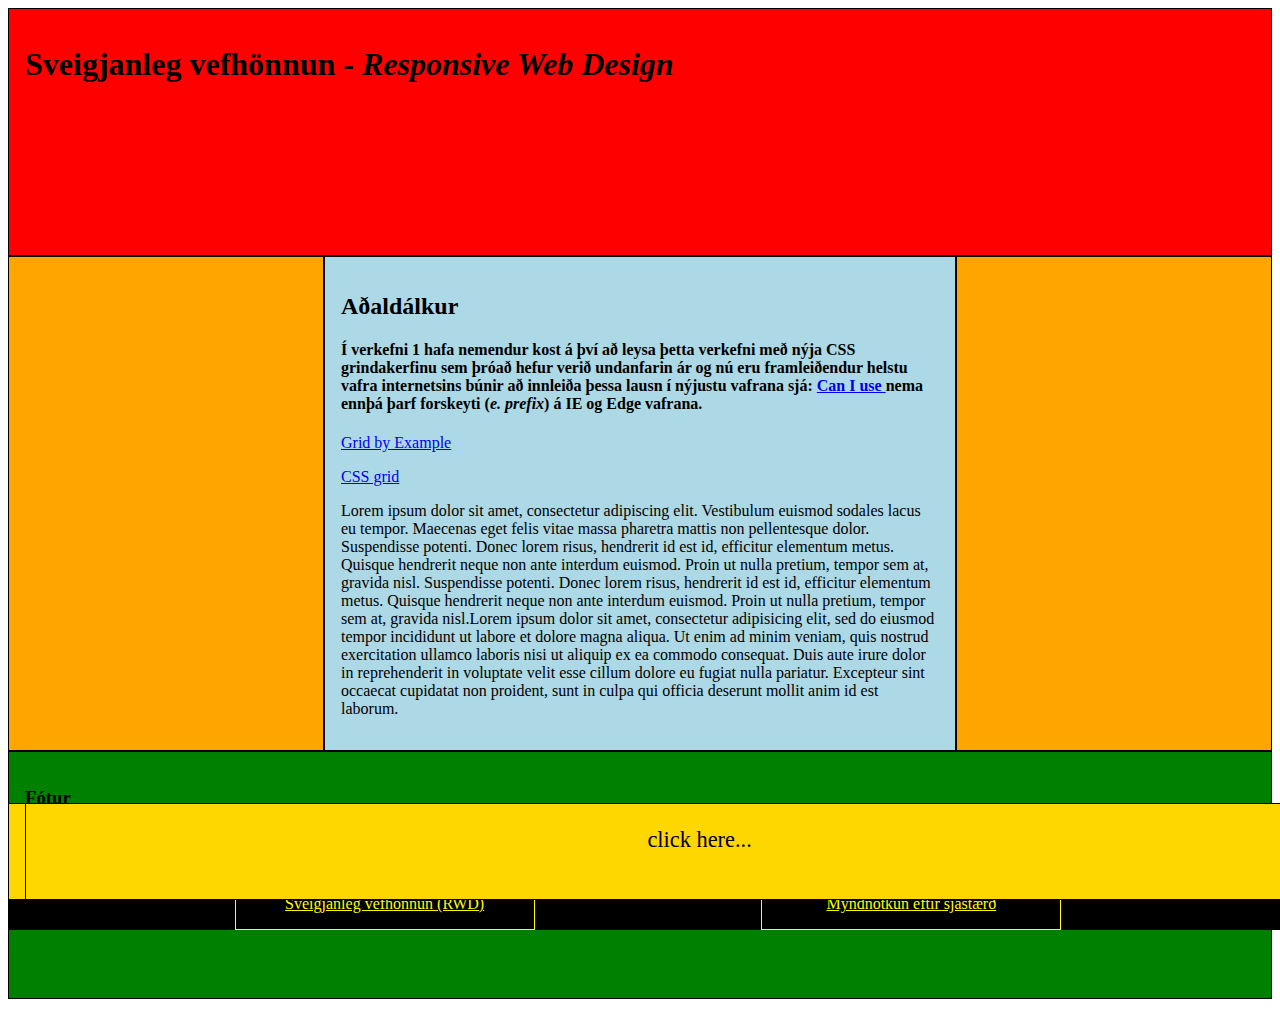
<file: index.html>
<!DOCTYPE html>
<html>
<head>
	<meta name="viewport" content="width=device-width, initial-scale=1.0">
	<!-- þvingar farsíma vafra til að birta gögn 1:1 og þá virka viðmið (breakpoints) í stílsíðum -->
	<meta charset="utf-8">
	<title>Verkefni 2</title>
	<!-- Ykkar stílsnið hér: -->
	<link rel="stylesheet" type="text/css" href="positioning.css"> 
</head> 
<body> 
	<label for="menu-toggle">menu &#9776;</label>
    <nav class="topnav">
        <ul class="topmenu">

        	<li><a href="index.html">Sveigjanleg vefhönnun (RWD)</a></li>
        	<li><a href="myndir.html">Myndnotkun eftir sjástærð</a></li>
        </ul>
    </nav>
	<header>
		<h1>Sveigjanleg vefhönnun - <i>Responsive Web Design</i></h1>
	</header>
	<section class="content"> 
		<article class="midja">
			<h2>Aðaldálkur</h2>
			<h4>Í verkefni 1 hafa nemendur kost á því að leysa þetta verkefni með nýja CSS grindakerfinu sem þróað hefur verið undanfarin ár og nú eru framleiðendur helstu vafra internetsins búnir að innleiða þessa lausn í nýjustu vafrana sjá: <a href="https://caniuse.com/"> Can I use </a> nema ennþá þarf forskeyti (<em>e. prefix</em>) á IE og Edge vafrana.
			</h4>
			<p><a href="https://gridbyexample.com/">Grid by Example</a></p>
			<p><a href="https://tympanus.net/codrops/css_reference/grid/">CSS grid</a></p>		
			<p> Lorem ipsum dolor sit amet, consectetur adipiscing elit. Vestibulum euismod sodales lacus eu tempor. Maecenas eget felis vitae massa pharetra mattis non pellentesque dolor. Suspendisse potenti. Donec lorem risus, hendrerit id est id, efficitur elementum metus. Quisque hendrerit neque non ante interdum euismod. Proin ut nulla pretium, tempor sem at, gravida nisl. Suspendisse potenti. Donec lorem risus, hendrerit id est id, efficitur elementum metus. Quisque hendrerit neque non ante interdum euismod. Proin ut nulla pretium, tempor sem at, gravida nisl.Lorem ipsum dolor sit amet, consectetur adipisicing elit, sed do eiusmod
			tempor incididunt ut labore et dolore magna aliqua. Ut enim ad minim veniam,
			quis nostrud exercitation ullamco laboris nisi ut aliquip ex ea commodo
			consequat. Duis aute irure dolor in reprehenderit in voluptate velit esse
			cillum dolore eu fugiat nulla pariatur. Excepteur sint occaecat cupidatat non
			proident, sunt in culpa qui officia deserunt mollit anim id est laborum.
			</p>
		</article>
		<aside class="vinstri">
			<input type="checkbox" id="modal-toggle">
    		<label for="modal-toggle">click here...</label>
    		<dialog open>
    			<label for="modal-toggle">X</label>
    			<h1>my model</h1>
    		</dialog>
    		<div class="backdrop"></div>
		</aside>
		<aside class="haegri">
			<div class="box2">
				<img src="mounteverest.jpg">
			</div>
			<div class="box">
			</div>
		</aside>
	</section>
	<footer>
		<h3>Fótur</h3>
		<p><a href="https://developer.mozilla.org/en-US/docs/Web/CSS">Cascading Style Sheets </a>  (CSS) is a stylesheet language used to describe the presentation of a document written in HTML or XML (including XML dialects such as SVG or XHTML). CSS describes how elements should be rendered on screen, on paper, in speech, or on other media.</p>
		<div class="medialinks">
		<a href="#">A</a>
		<a href="#">B</a>
		<a href="#">C</a>
		<a href="#">D</a>
	</footer>
</body>
</html>
</file>
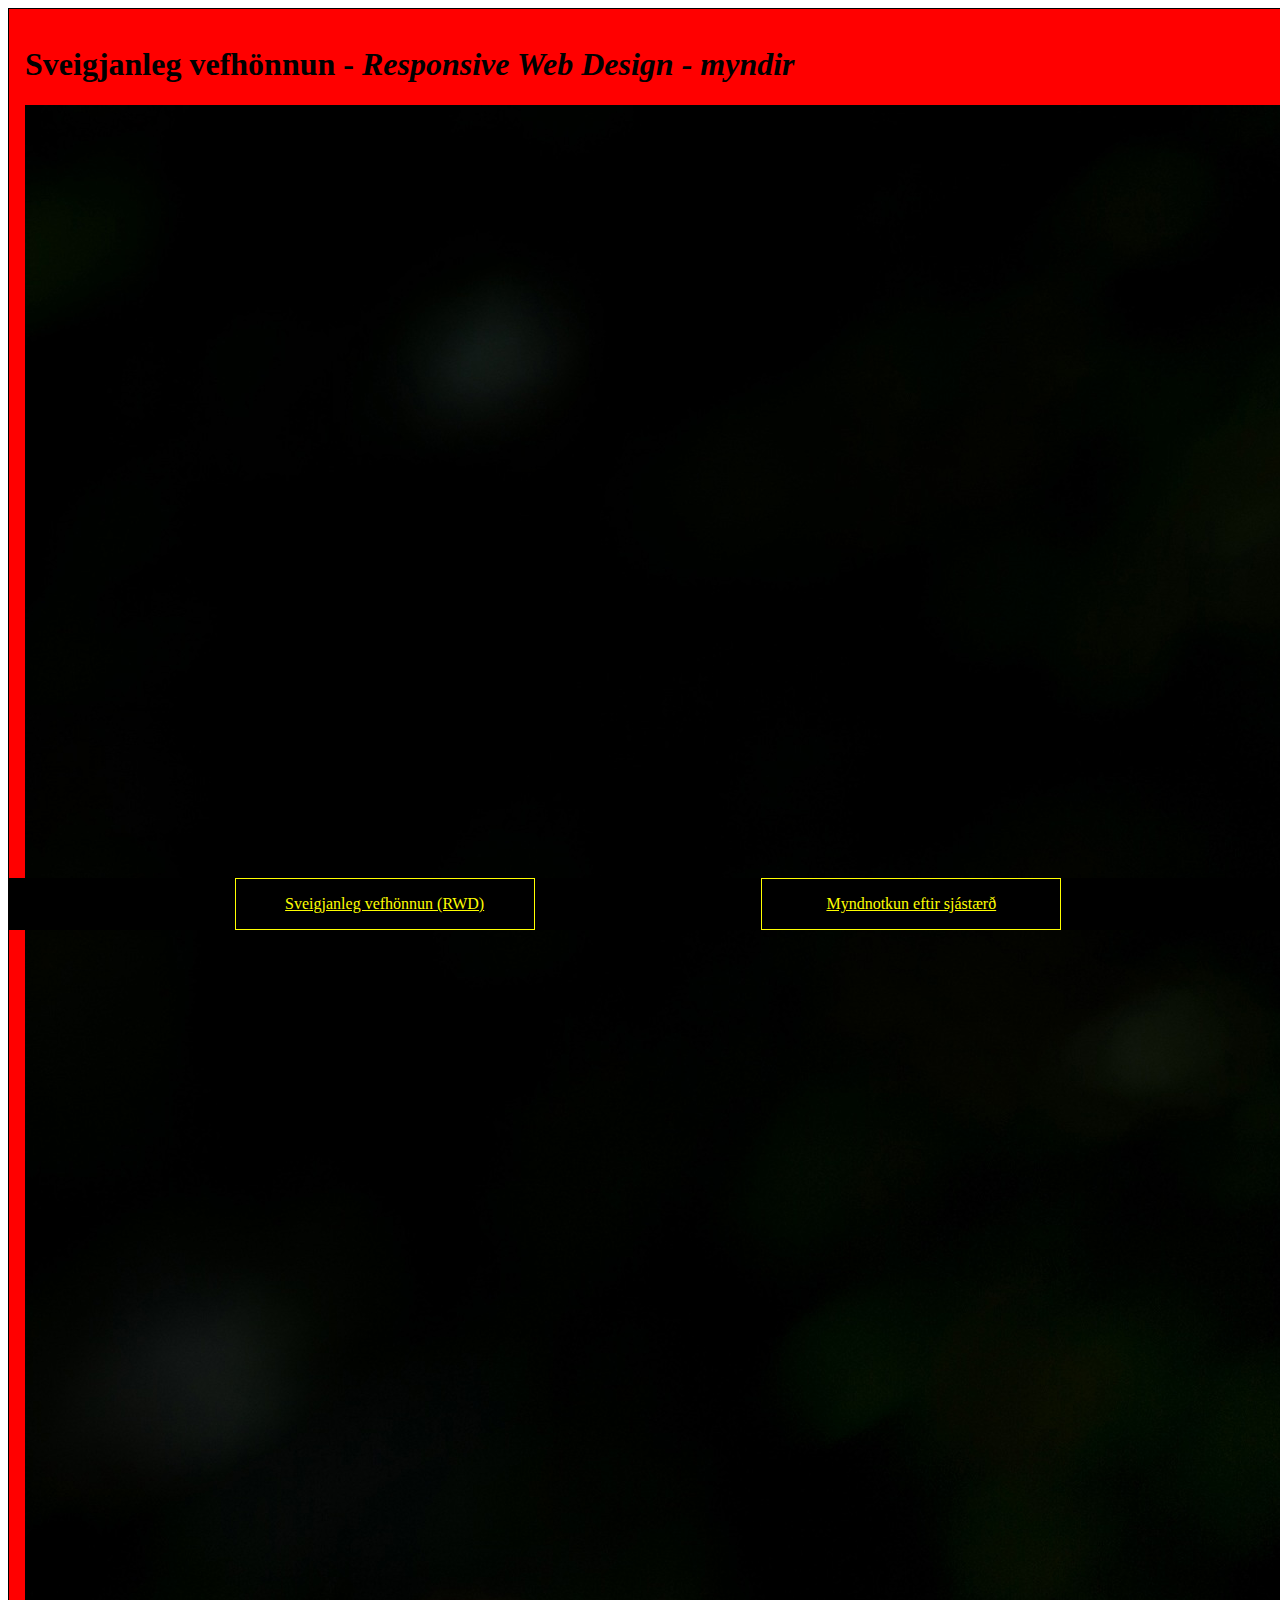
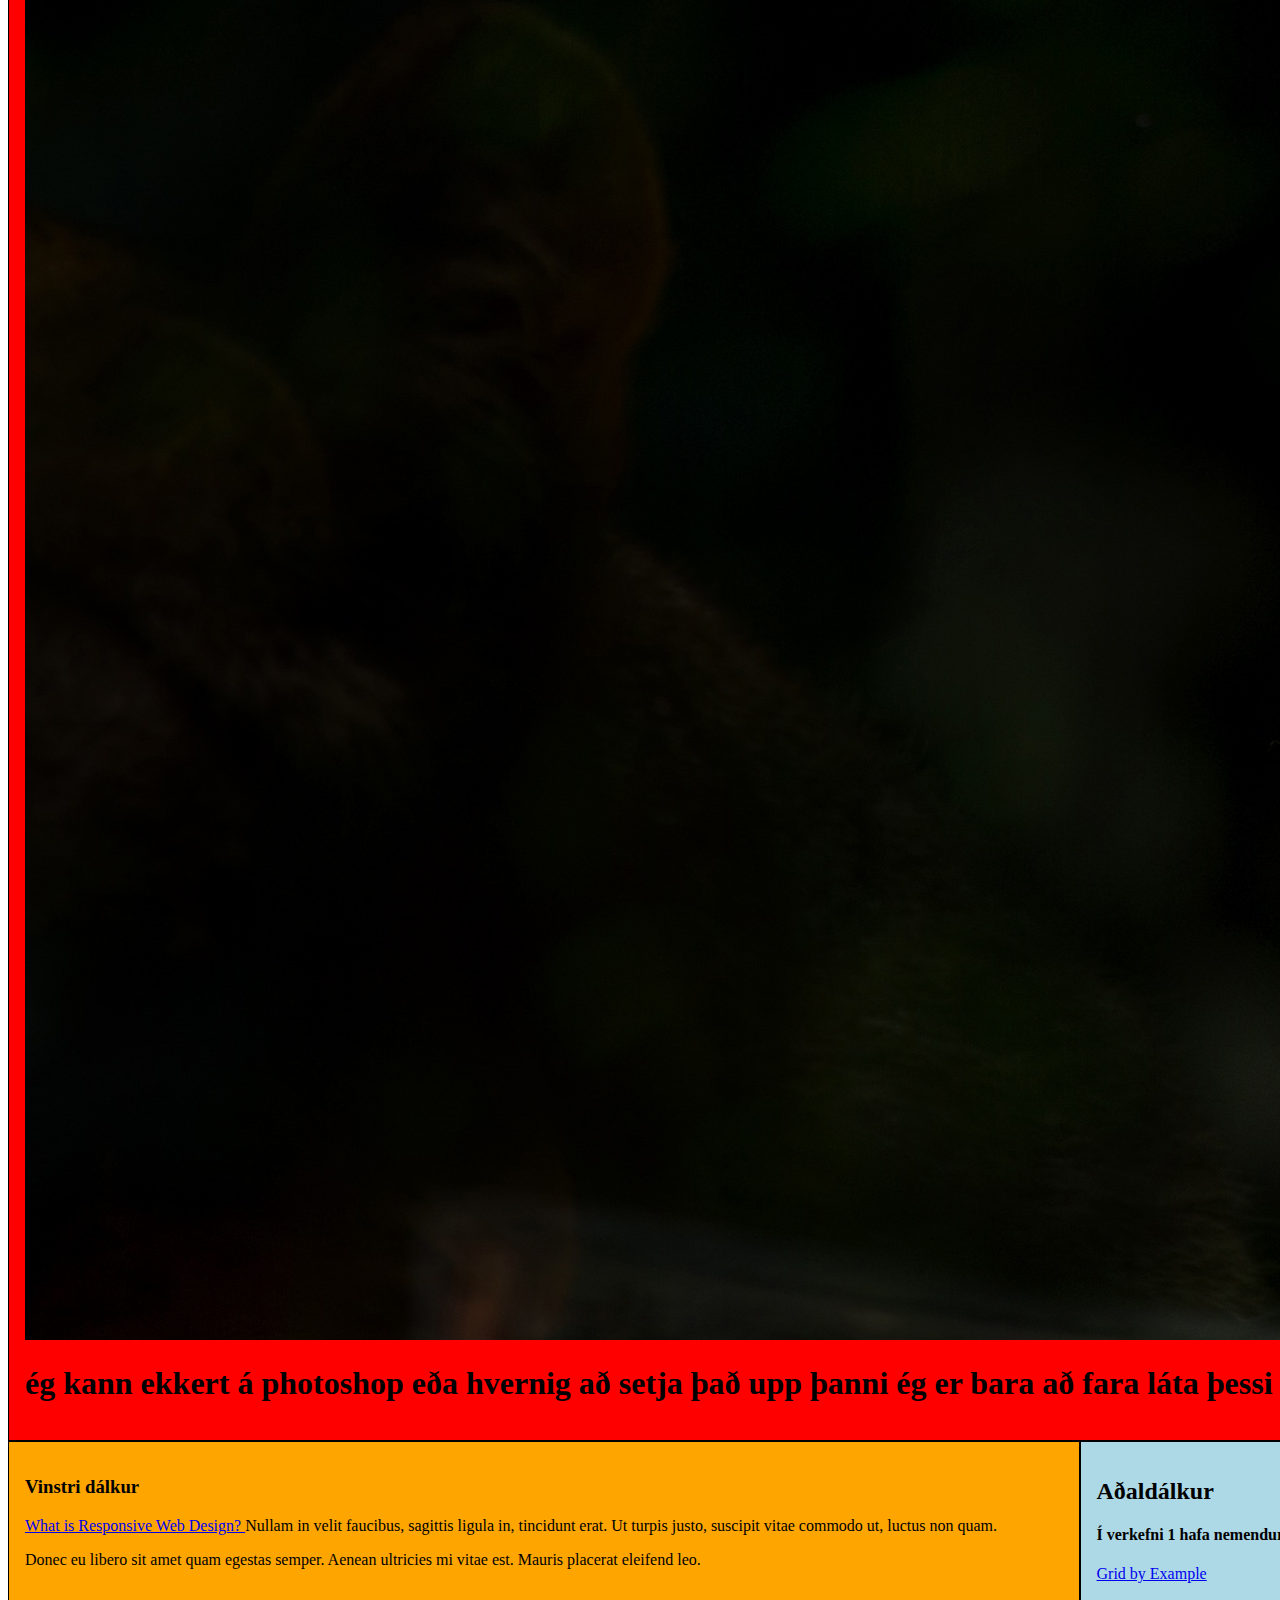
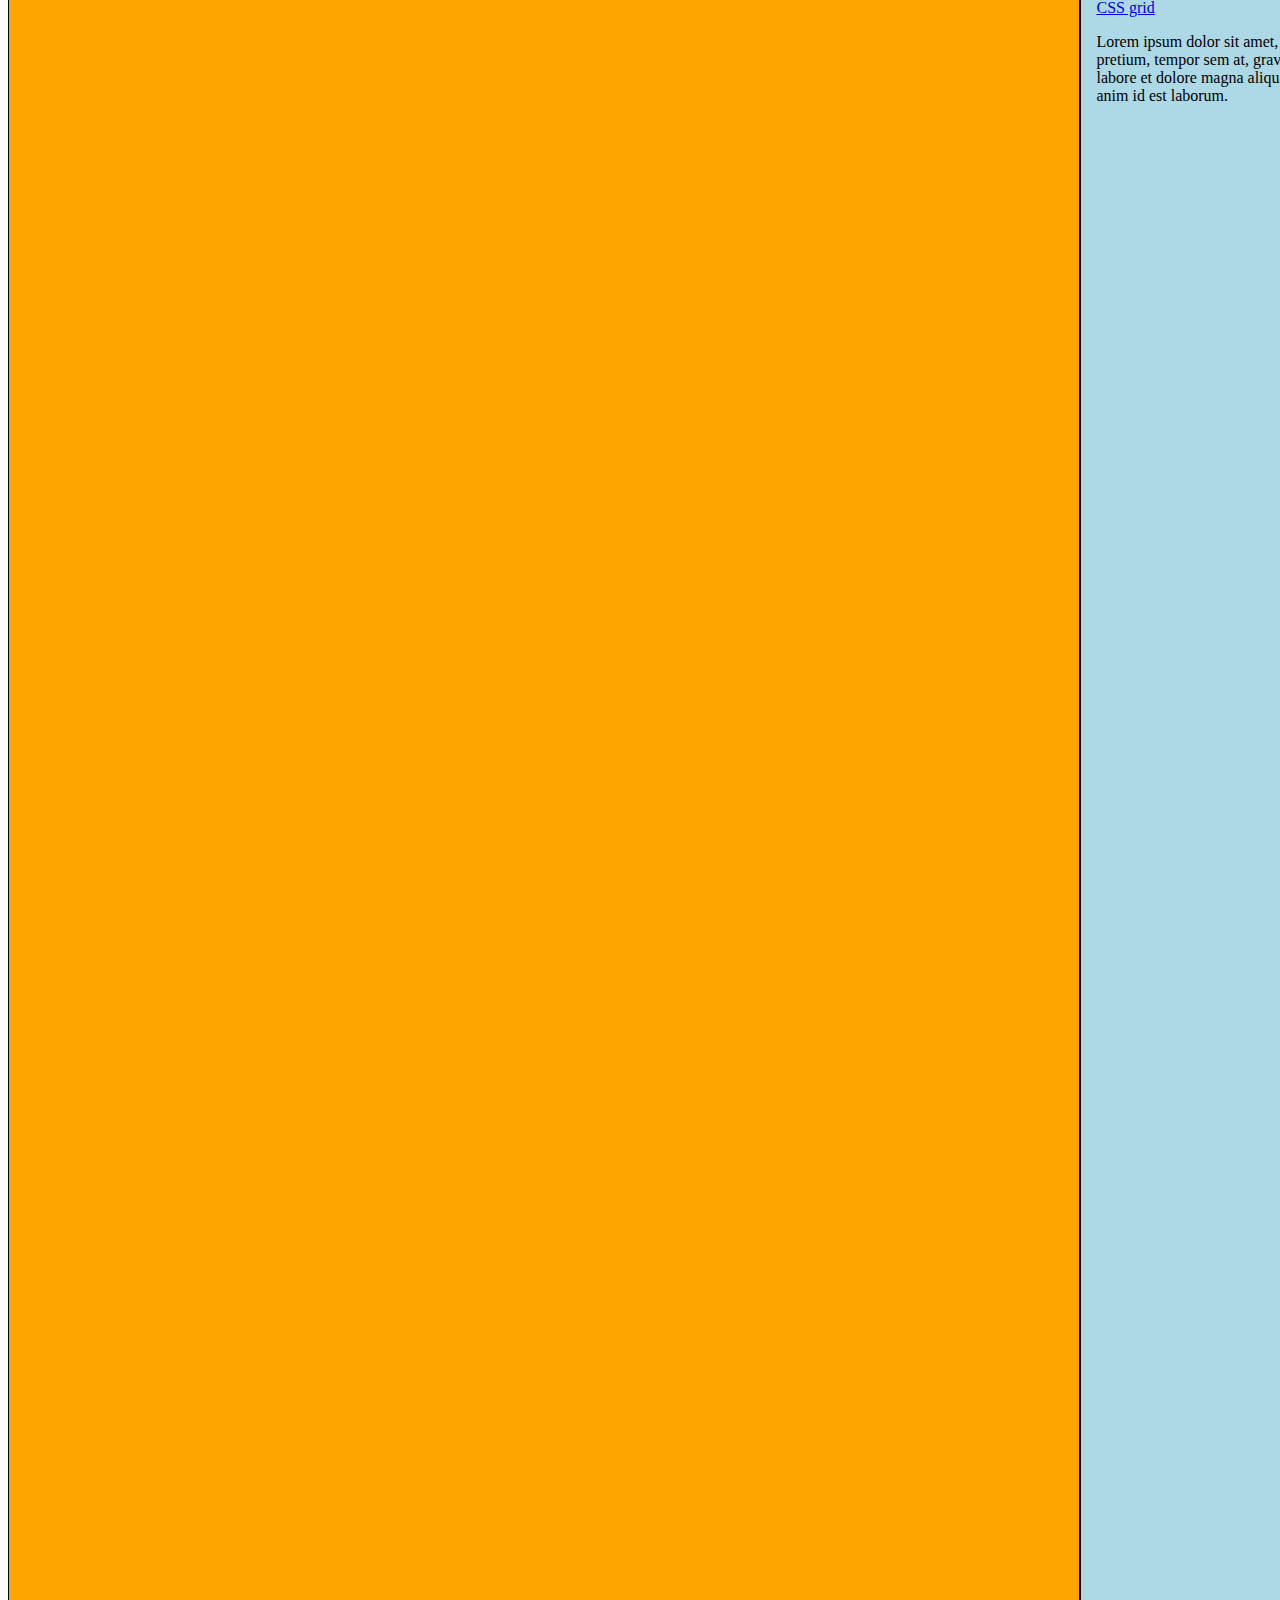
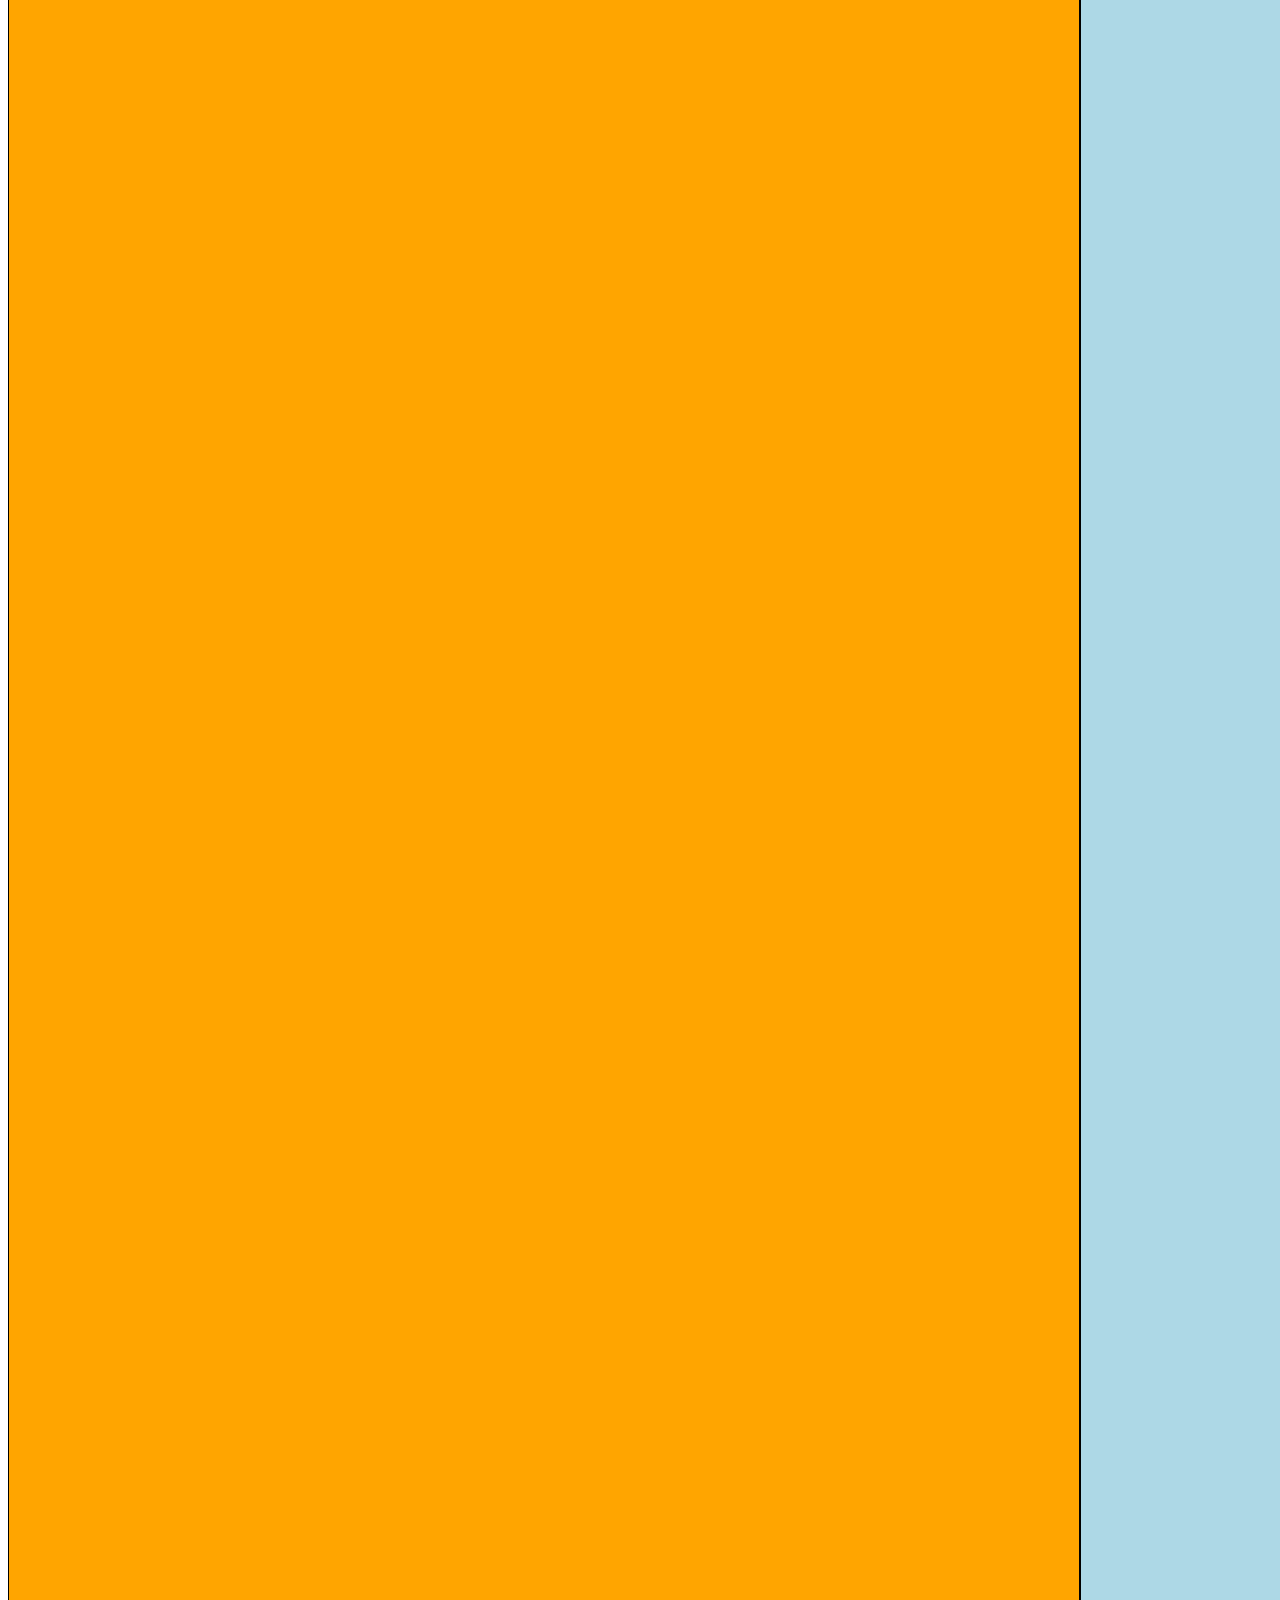
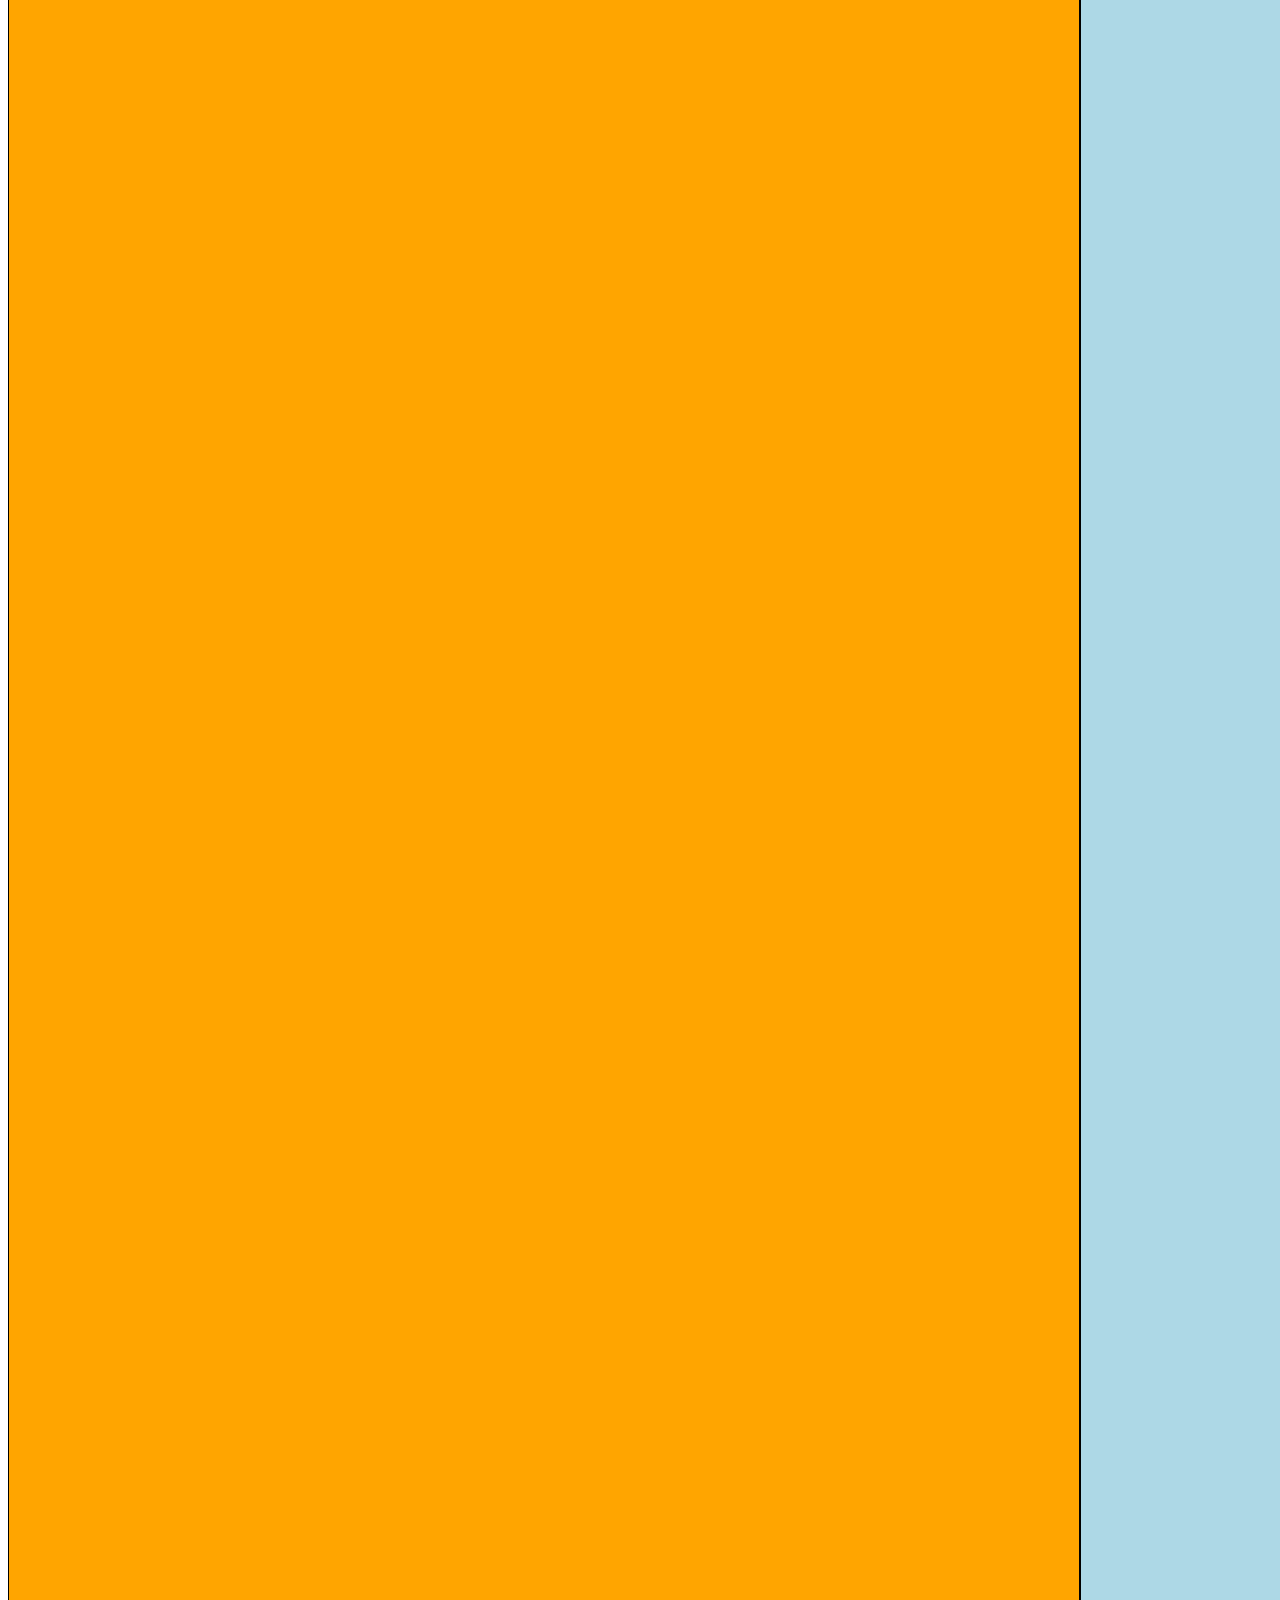
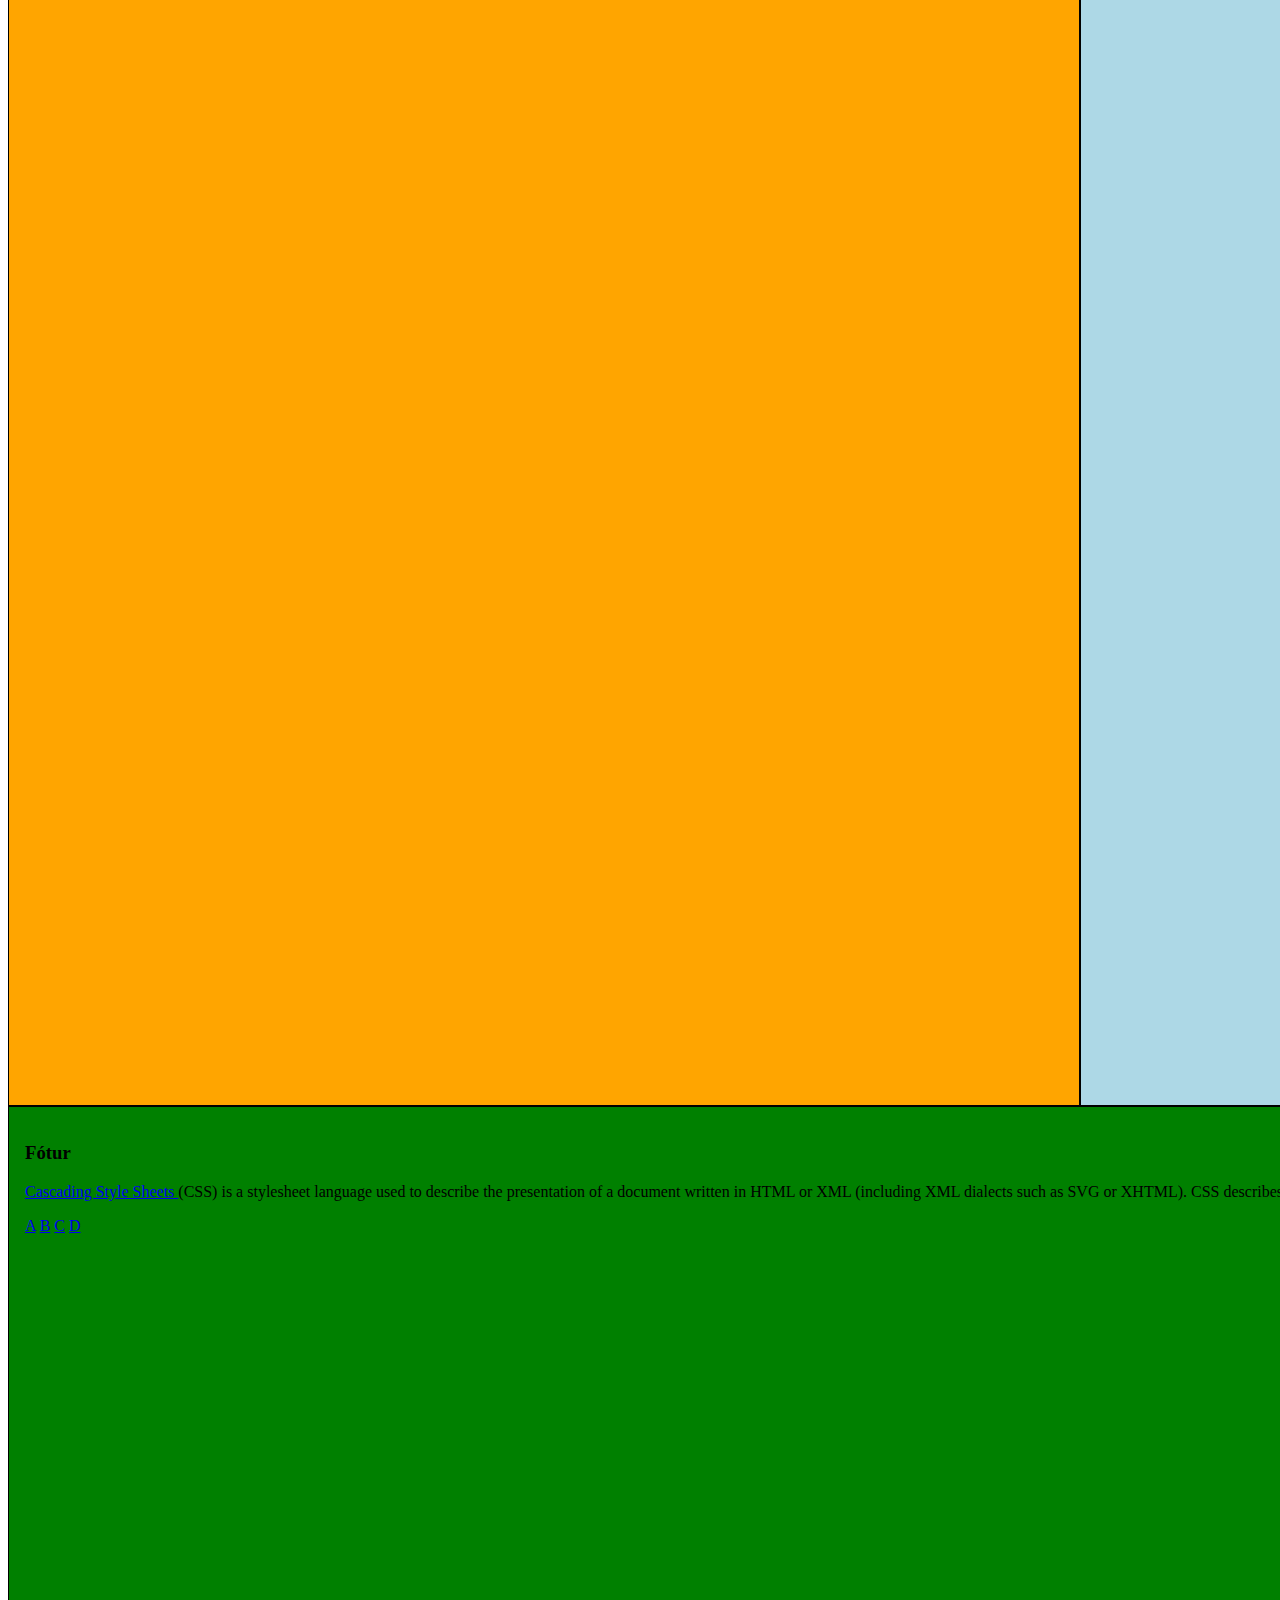
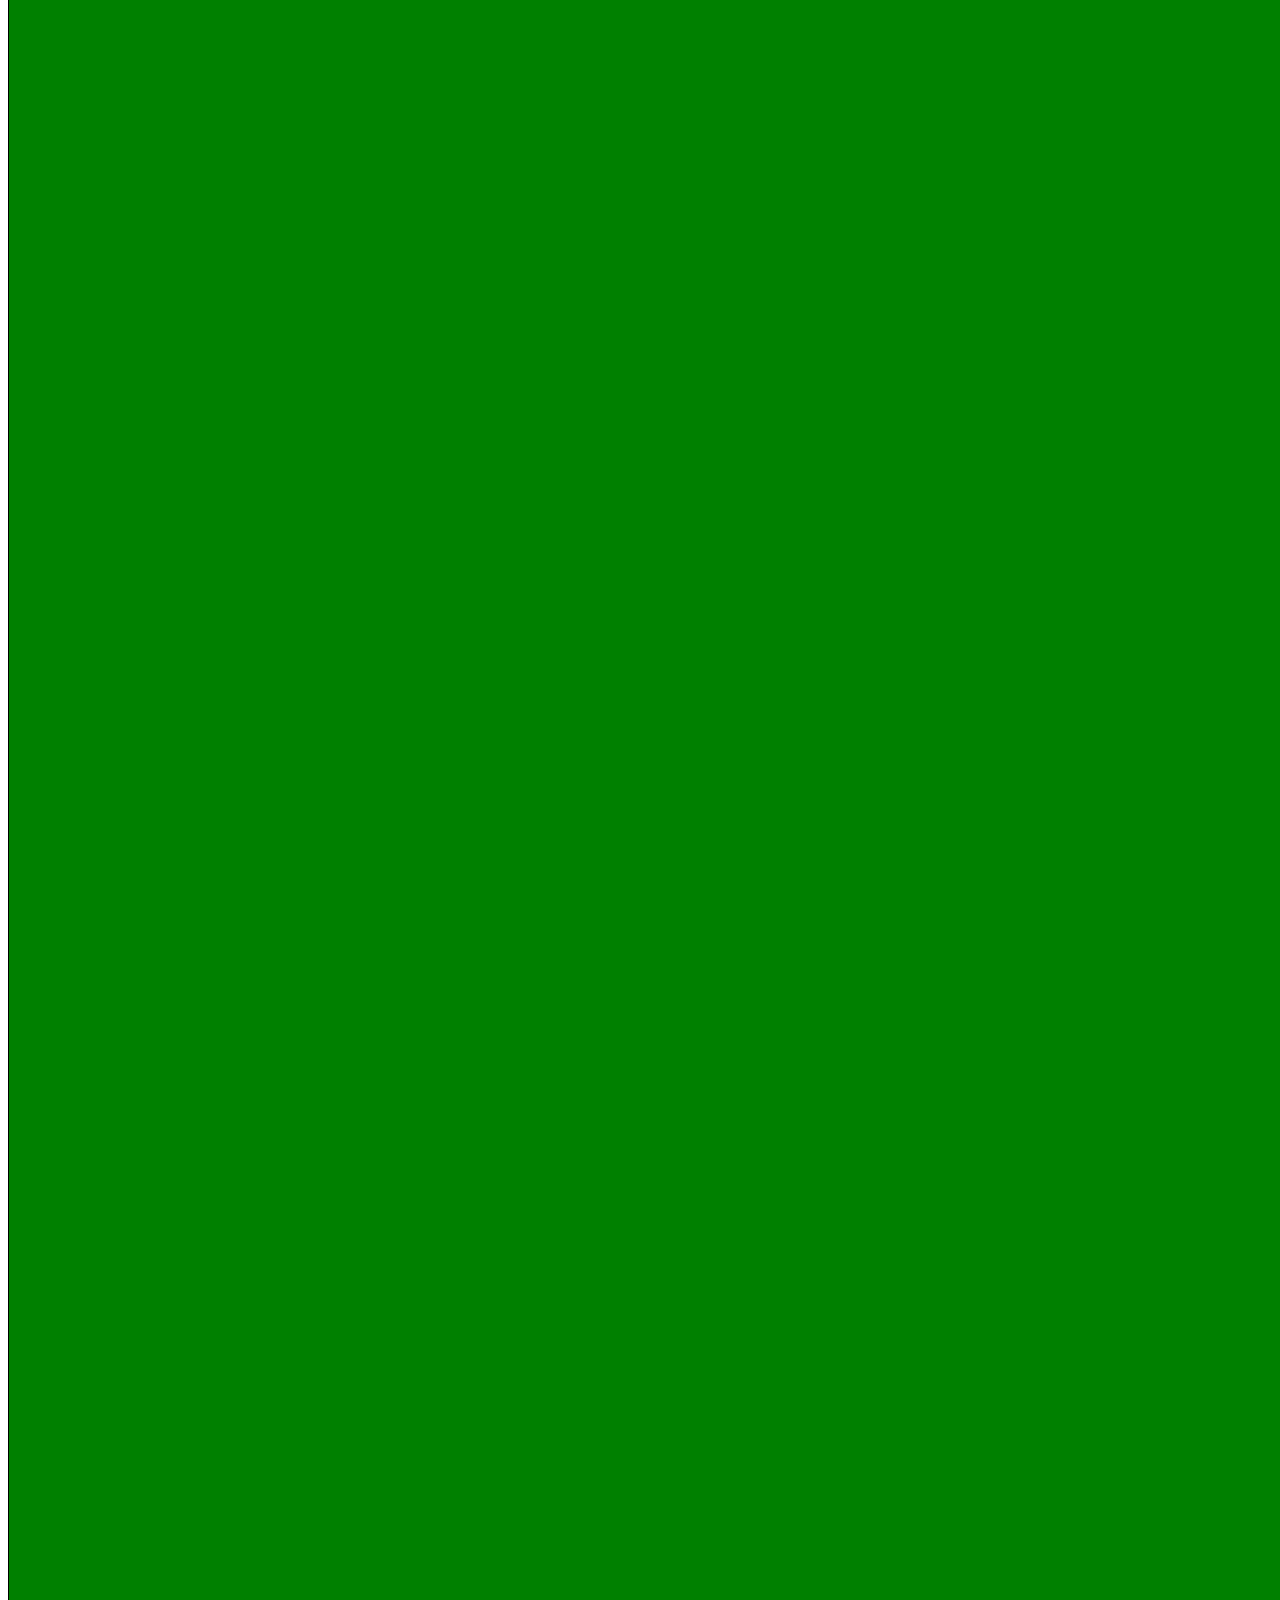
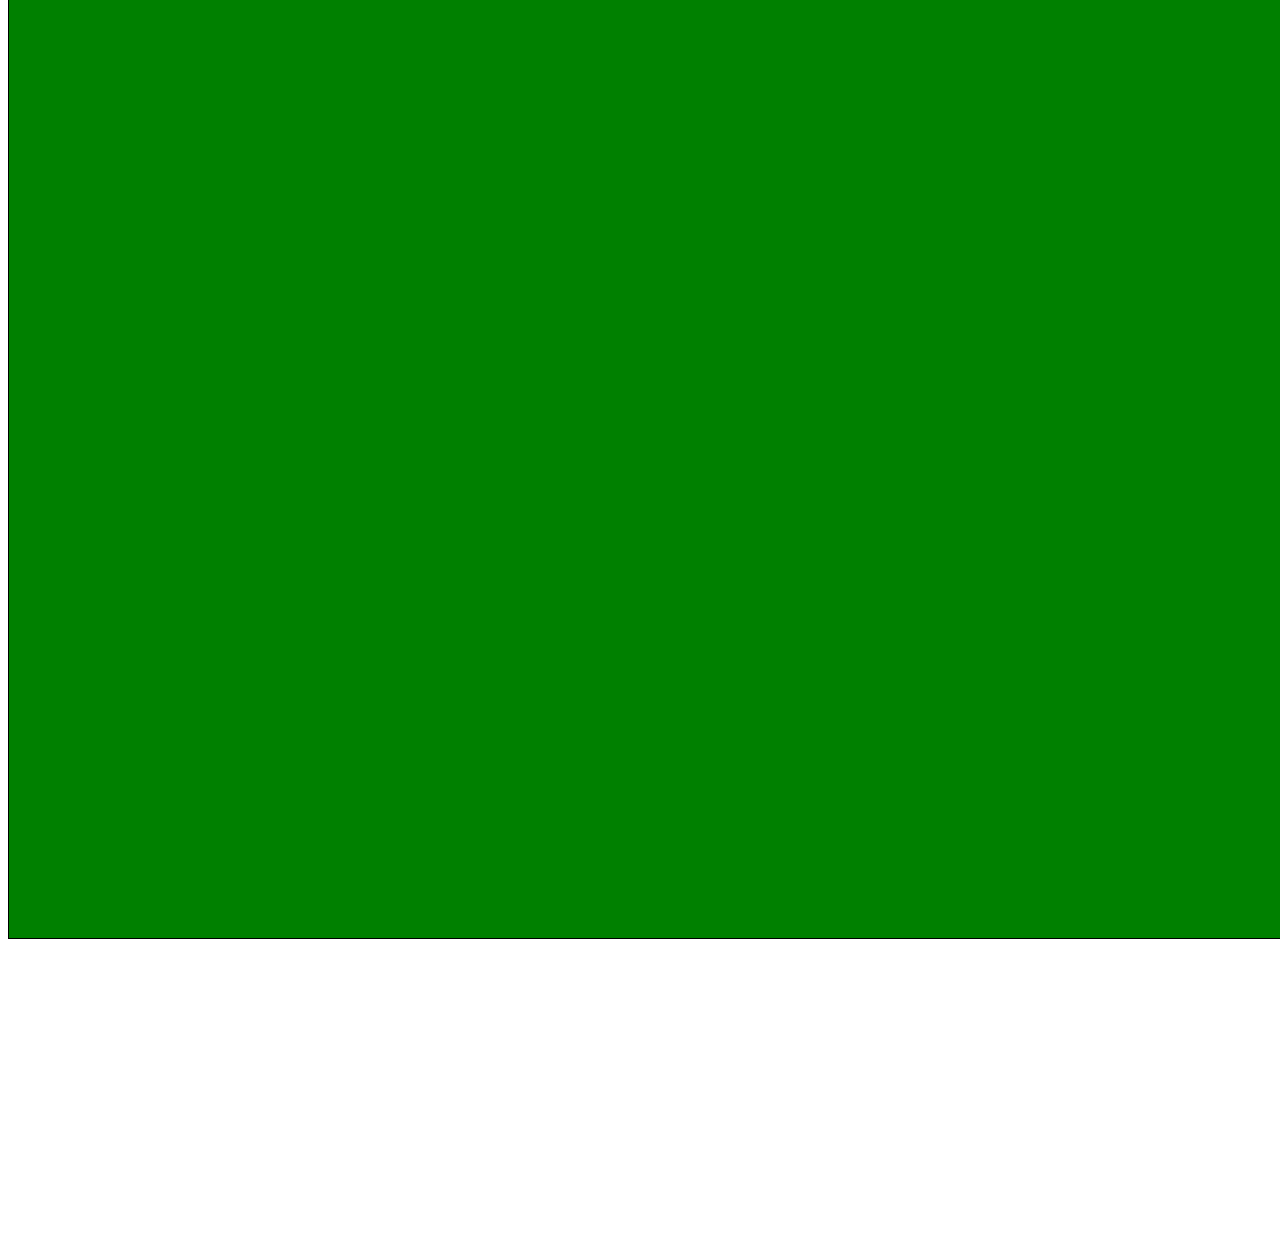
<file: myndir.html>
<!DOCTYPE html>
<html>
<head>
	<meta name="viewport" content="width=device-width, initial-scale=1.0">
	<!-- þvingar farsíma vafra til að birta gögn 1:1 og þá virka viðmið (breakpoints) í stílsíðum -->
	<meta charset="utf-8">
	<title>Verkefni myndir</title>
	<!-- Ykkar stílsnið hér: -->
	<link rel="stylesheet" type="text/css" href="positioning.css"> 
</head> 
<body> 
    <nav class="topnav">
        <ul class="topmenu">

        	<li><a href="index.html">Sveigjanleg vefhönnun (RWD)</a></li>
        	<li><a href="myndir.html">Myndnotkun eftir sjástærð</a></li>
        </ul>
    </nav>
	<header>
		<h1>Sveigjanleg vefhönnun - <i>Responsive Web Design</i><i>   - myndir</i></h1>
		<img src="hdimg.jpg">
		<h1>ég kann ekkert á photoshop eða hvernig að setja það upp þanni ég er bara að fara láta þessi mynd vera responsive.</h1>
	</header>
	<section class="content"> 
		<article class="midja">
			<h2>Aðaldálkur</h2>
			<h4>Í verkefni 1 hafa nemendur kost á því að leysa þetta verkefni með nýja CSS grindakerfinu sem þróað hefur verið undanfarin ár og nú eru framleiðendur helstu vafra internetsins búnir að innleiða þessa lausn í nýjustu vafrana sjá: <a href="https://caniuse.com/"> Can I use </a> nema ennþá þarf forskeyti (<em>e. prefix</em>) á IE og Edge vafrana.
			<div><img src="mounteverest.jpg"><img src="mounteverest.jpg"><img src="mounteverest.jpg"><img src="mounteverest.jpg"><div>
			</h4>
			<p><a href="https://gridbyexample.com/">Grid by Example</a></p>
			<p><a href="https://tympanus.net/codrops/css_reference/grid/">CSS grid</a></p>		
			<p> Lorem ipsum dolor sit amet, consectetur adipiscing elit. Vestibulum euismod sodales lacus eu tempor. Maecenas eget felis vitae massa pharetra mattis non pellentesque dolor. Suspendisse potenti. Donec lorem risus, hendrerit id est id, efficitur elementum metus. Quisque hendrerit neque non ante interdum euismod. Proin ut nulla pretium, tempor sem at, gravida nisl. Suspendisse potenti. Donec lorem risus, hendrerit id est id, efficitur elementum metus. Quisque hendrerit neque non ante interdum euismod. Proin ut nulla pretium, tempor sem at, gravida nisl.Lorem ipsum dolor sit amet, consectetur adipisicing elit, sed do eiusmod
			tempor incididunt ut labore et dolore magna aliqua. Ut enim ad minim veniam,
			quis nostrud exercitation ullamco laboris nisi ut aliquip ex ea commodo
			consequat. Duis aute irure dolor in reprehenderit in voluptate velit esse
			cillum dolore eu fugiat nulla pariatur. Excepteur sint occaecat cupidatat non
			proident, sunt in culpa qui officia deserunt mollit anim id est laborum.
			</p>
		</article>
		<aside class="vinstri">
			<h3>Vinstri dálkur</h3>
			<p><a href="https://www.w3schools.com/html/html_responsive.asp"> What is Responsive Web Design? </a>  Nullam in velit faucibus, sagittis ligula in, tincidunt erat. Ut turpis justo, suscipit vitae commodo ut, luctus non quam.
			</p>
			<p>Donec eu libero sit amet quam egestas semper. Aenean ultricies mi vitae est. Mauris placerat eleifend leo.</p>
		</aside>
		<aside class="haegri">
			<h3>Hægri dálkur</h3>
			<p><strong>Litaval er frjálst!</strong> Donec eu libero sit amet quam egestas semper. Aenean ultricies mi vitae est. Mauris placerat eleifend leo.</p>
			<p><a href="https://www.uxpin.com/studio/blog/best-practices-examples-of-excellent-responsive-design/">Best practices of responsive web design </a>
			</p>
			<p>Ut turpis justo, suscipit vitae commodo ut, luctus non quam.
			</p>
		</aside>
	</section>
	<footer>
		<h3>Fótur</h3>
		<p><a href="https://developer.mozilla.org/en-US/docs/Web/CSS">Cascading Style Sheets </a>  (CSS) is a stylesheet language used to describe the presentation of a document written in HTML or XML (including XML dialects such as SVG or XHTML). CSS describes how elements should be rendered on screen, on paper, in speech, or on other media.</p>
		<div class="medialinks">
		<a href="#">A</a>
		<a href="#">B</a>
		<a href="#">C</a>
		<a href="#">D</a>
	</footer>
</body>
</html>
</file>
<file: positioning.css>
body{
	display:grid;
	grid-template-rows: 1fr;
	grid-template-columns:1fr ;
	grid-template-areas:"nav" 
						"header"
						"section"
						"footer"
}
section{
	display:grid;
	grid-template-rows: 1fr;
	grid-template-columns: 1fr;
	grid-template-areas:"article"
						"asideright"
						"asideleft"
}
@media (min-width:37em){
	body{
		display: grid;
		grid-template-rows: 1fr 1fr 1fr 100px;
		grid-template-columns: 1fr;
		grid-template-areas:"header"
							"section"
							"footer"
							"nav"
}
	section{
		display:grid;
		grid-template-rows: 1fr 2fr ;
		grid-template-columns: 1fr;
		grid-template-areas:"asideleft article"
						"asideright article"

	}
}
header,
aside,
article,
footer{
	border: 1px solid black;
	padding:1em;
}
.content{
	
}
.vinstri{
	grid-area: asideleft;
	background-color: orange;
}
.haegri{
	grid-area:asideright;
	background-color: orange;+
	overflow: hidden;
	position: relative;

}
article{
	grid-area: article;
	background-color: lightblue;
}
nav{
	grid-area:nav;
	background-color: black;
	color:orange;

}
footer{
	grid-area:footer;
	background-color: green;
}
header{
	grid-area: header;
	background-color: red;
}

@media (min-width:48em ){
	body{
		display:grid;
		grid-template-rows: 1fr 2fr 1fr 0.1fr;
		grid-template-columns: 1fr;
		grid-template-areas:
							"header"
							"section"
							"footer"
							"nav"
	}
	section{
		display:grid;
		grid-template-rows: 2fr ;
		grid-template-columns: 1fr 2fr 1fr;
		grid-template-areas:"asideleft article asideright"
							"asideleft article asideright"
						

			}

}
div img{
	width:100%;
	height:auto;
	animation: box2Ani 1s forwards;
	right: -200px;
	position: absolute;
	z-index: 3;
}
section img{
	width:160px;
	height:160px;
	margin:2px;

}
.topnav{
	position:fixed;
	bottom:-30px;
	width:100%;
	z-index: 1;
	transition:bottom 300ms;

}
label{
	cursor:pointer;
	font-size:1.4em;
	z-index:2;
	background-color:lightgreen;
	position:fixed;
	bottom:0px;
	width:100%;
	height:50px;
	text-align:center;
}
.medialinks{

}
nav a{
	color:yellow;
	background-color:black;
	display:block;
	padding: 1em 0;
	text-align: center;
	border:1px solid yellow;
}
nav a:hover{
	background-color:#888;
}
.topmenu{
	list-style: none;
	margin:0;
	padding:0;
	display:flex;
	justify-content:space-evenly;
}
nav{
	background-color:black;
}
nav li{
	width:300px;

}
#menu-toggle:checked ~ .topnav{
	bottom:60px;
}
#menu-toggle{
	display:none;
}
.box{
	width: 50px;
	height: 50px;
	background-color: black;
	position: absolute;
	right: -200px;
	top: 0;
	animation: box2Ani 1s forwards;
}


@keyframes box2Ani{
	0% { right: -200px;
		top: 0; }
	75% { right: 50px;
		 top: 0; }
	100% { top: 50px;
		right: 50px; }
}

@keyframes myAnimation{

	0% { transform: rotate(0deg) scale(1);
		 background-color: red; }

	50% { background-color: blue; 
		transform: rotate(180deg) scale(1.2);}

	100% { transform: rotate(360deg) scale(0.8);
		 background-color: red; }

}
.box{
	width: 100px;
	height: 100px;
	background-color: red;
	/*transform: translate(100px, 200px);*/
	/*transform: scale(1.2, 0.4);*/
	transform: rotate(0deg) scale(1);
	animation: myAnimation 2s forwards linear;
}
#modal-toggle:checked ~ dialog{
	transform: scale(1);
}

dialog{
	transform:scale(0);
	z-index: 10;
	transition: transform 0.3s;
}

#modal-toggle{
	display:none;
}


label{
	border:1px solid;
	background-color: gold;
	padding: 1em 1.5em;
	display: inline-block;
	cursor:pointer;

}
.backdrop{
	width: 100vw;
	height: 100vh;
	position:fixed;
	top:0;
	left:0;
	background-color: #00000000;
	display:none;
	z-index:9;
	background-color: gray;
}
#modal-toggle:checked ~ .backdrop{
	display: block;
}

dialog label{
	padding:0.5em 1em;
	font-size:0.6em;
	background-color: red;
	color:white;
}
</file>
